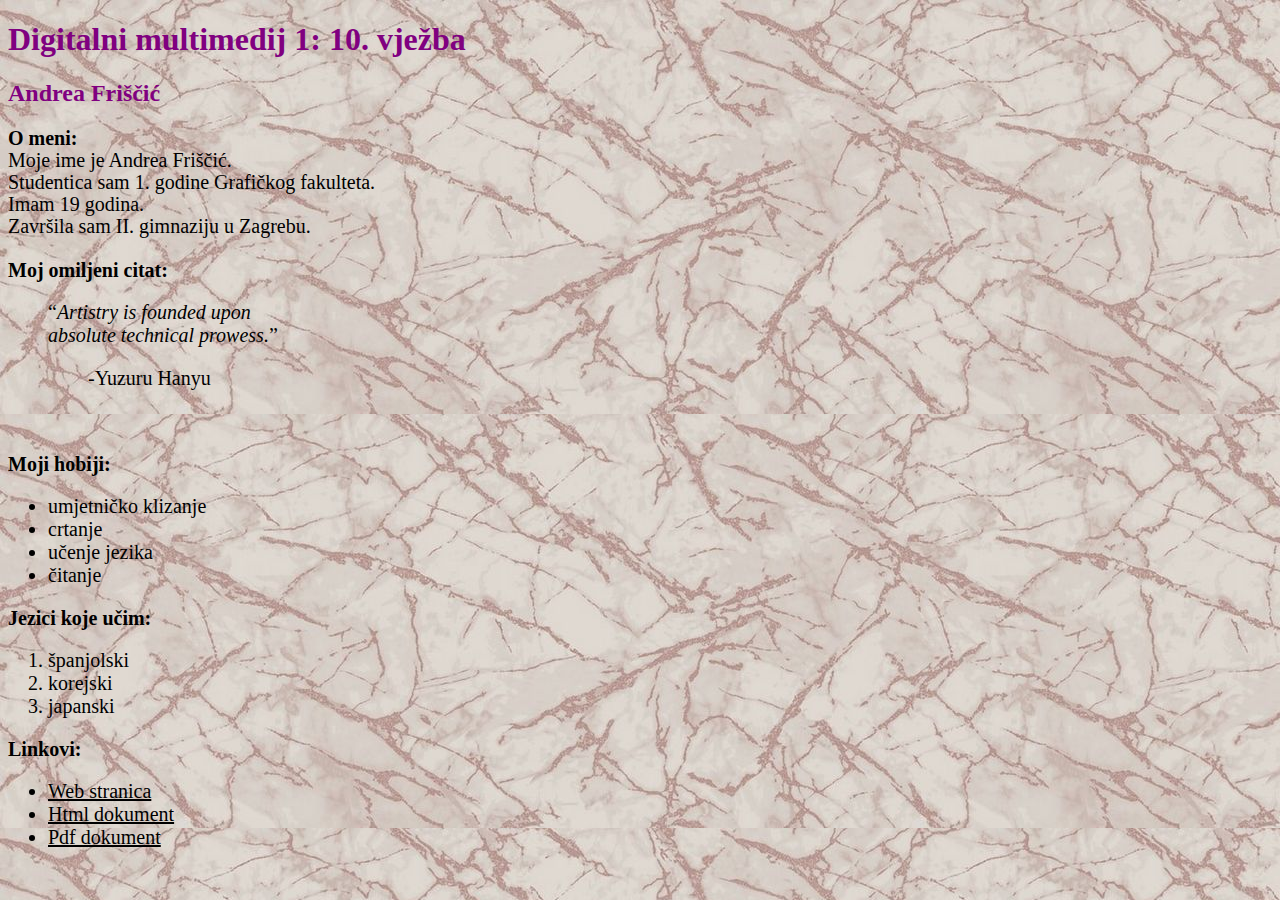
<file: index.html>
<!DOCTYPE html>
<html>
<head>
<title>Andrea Friščić - moj html dokument</title>
</head>
<link rel="stylesheet" href="stil.css">
<body>
	<h1>Digitalni multimedij 1: 10. vježba</h1>
	<h2>Andrea Friščić</h2>
	<p><b>O meni:</b><br/> 
	Moje ime je Andrea Friščić.<br/> 
	Studentica sam 1. godine Grafičkog fakulteta.<br/> 
	Imam 19 godina.<br/> 
	Završila sam II. gimnaziju u Zagrebu.<br/>
	<br/>
	<b>Moj omiljeni citat:</b><br/>
	<blockquote>
		<q><i>Artistry is founded upon<br/>
			  absolute technical prowess.</i></q><br/>
							<blockquote>-Yuzuru Hanyu</blockquote><br/>
	</blockquote>
	</p>       
	
 <p><b>Moji hobiji:</b></p>
 <ul>
   <li>umjetničko klizanje</li>
   <li>crtanje</li>
   <li>učenje jezika</li>
   <li>čitanje</li>
 </ul>

 <p><b>Jezici koje učim:</b><p>
 <ol>
   <li>španjolski</li>
   <li>korejski</li>
   <li>japanski</li>
 </ol>
 <nav>
<p><b>Linkovi:</b></p>
	<ul>
		<li><a href="https://riverstyx.com/">Web stranica</a></li>
		<li><a href="multimedija.html">Html dokument</a></li>
		<li><a href="html projekt/vjezba4.pdf">Pdf dokument</a></li>
	</ul>
</nav>

</body>
</html>
</file>
<file: stil.css>
p {
		color:black;
		font-family: "Century Schoolbook L";
		font-size: 20px;
		line-height: 22px;
		width: 1000px;
}

h1, h2 {
	font-family: "Century Schoolbook L";
	color: purple;
	
}

body {
	background-image: url("html projekt/novapoz.jpg")
	
}

a:link{ color: black; font-size: 20px;}

ol, ul, blockquote{ font-size: 20px;}

img{
	height: 200px;
}
</file>
